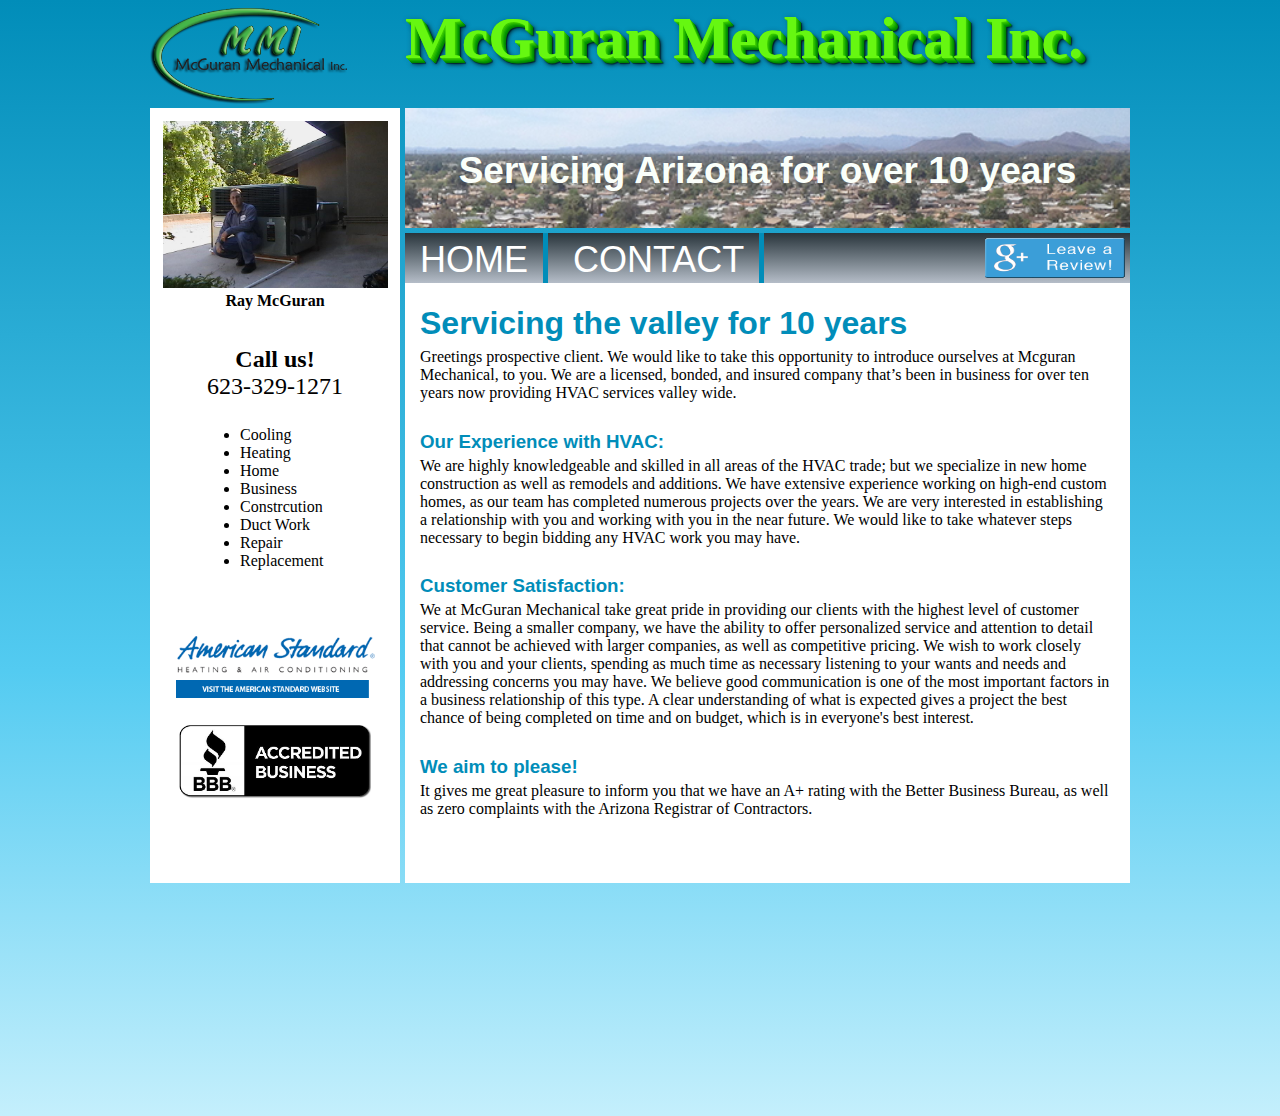
<file: index.html>
<!DOCTYPE html>
<head>
<meta http-equiv="Content-Type" content="text/html; charset=UTF-8">
<meta name="description" content="Air Conditioning Installment and Repairs">
<meta name="keywords" content="Arizona, Peoria, Fix, A/C, AC, A, C, Install, Repair, Repairs, Air, Conditioning, Cooling, Heating, Duct, Phoenix, Install, Repair, McGuran, Mechanical, Ray, Contact">
<meta name="author" content="Eric Luttenegger">
<meta name="sitelock-site-verification" content="4644" />
<link href="css/main.css" rel="stylesheet" />
<link rel="shortcut icon" href="images/logos/favicon.ico">
<title>McGuran Mechanical A/C Repair and Install</title>
</head>

<body>
<div id="main_wrap">
	<div id="top_section"> <!-- This is for the logos, business name, and banners -->
		<div class="banner_logo_wrap">
			<div id="logo">
				<a href="index.html"><img src="images/logos/McGuran-Mechanical.png" width="197" height="96" alt="McGuran Mechanical"></a>
			</div> <!-- End logo div -->
			<div class="Three-Dee">
                <header>
                <h1>McGuran Mechanical Inc.</h1>
                </header>
			</div>
    	</div> <!-- Banner Logo Wrap -->
    </div> <!-- top_section -->
	<div id="banner">
        <iframe src="edge/publish/web/McGuran.html">
        </iframe>
    </div><!-- banner div -->




	<div id="basic_info">
		<div class="profile_picture">
  			<p><img src="images/main/IMGA0113.JPG" width="225" height="167" alt="Ray McGuran"><br><b>Ray McGuran</b></p>
        <div id="contact-home">
        <li> <strong>Call us!<br>
        </strong> 623-329-1271</li>
        </div>
		</div><!-- End profile_picture -->
		<div id="info">
            <ul>
            <li> Cooling </li>
            <li> Heating </li>
            <li> Home </li>
            <li> Business </li>
            <li> Constrcution </li>
            <li> Duct Work </li>
            <li> Repair </li>
            <li> Replacement </li>
            </ul>
        </div><!-- info div -->
		<div id="standard_logo">
			<img src="images/logos/American_Standard_Logo.png" alt="America Standard" width="199" height="62">
		</div><!-- standard_logo div -->
		<div id="bbi_logo"> 
        	<a href=		"http://www.bbb.org/phoenix/business-reviews/air-conditioning-contractors-and-systems/mcguran-mechanical-in-phoenix-az-1000016017/" target="_blank"><img src="images/logos/BBBLogo.png" alt="BBB Acredited Business" width="192" height="77"></a>
		</div> <!-- End bbi_logo div -->
      
	</div><!-- End basic_info -->


	<div id="middle_section"> <!-- This is for all of the info such as about, a picture of client (Ray), and whatever else you want -->
		<div id="menu"> <!-- Main Menu div -->
            <nav>
           
            <li><a href="index.html">HOME</a></li>
            <li><a href="contact.html">CONTACT</a></li>
           
            </nav>
       	</div>
		<div id="menu_side">  
        <div id="gPlusLogo">
        <a href="https://plus.google.com/116427241172500970259/about?review=1&source=lo-ta&hl=en&gl=us" target="_blank"><img src="images/logos/gplus.png"></a>
        </div>
        </div>
        <div id="about">
            <h1>Servicing the valley for 10 years</h1>
            <p>
            Greetings prospective client. We would like to take this opportunity to introduce ourselves at Mcguran Mechanical, to you. We are a licensed, bonded, and insured company that’s been in business for over ten years now providing HVAC services valley wide.
            <br><h3 id="aboutCompany">Our Experience with HVAC:</h3><br><p> We are highly knowledgeable and skilled in all areas of the HVAC trade; but we specialize in new home construction as well as remodels and additions. We have extensive experience working on high-end custom homes, as our team has completed numerous projects over the years. We are very interested in establishing a relationship with you and working with you in the near future. We would like to take whatever steps necessary to begin bidding any HVAC work you may have.
            
              <h3 id="aboutCompany">Customer Satisfaction:</h3><br>
            
            <p>
            We at McGuran Mechanical take great pride in providing our clients with the highest level of customer service. Being a smaller company, we have the ability to offer personalized service and attention to detail that cannot be achieved with larger companies, as well as competitive pricing. We wish to work closely with you and your clients, spending as much time as necessary listening to your wants and needs and addressing concerns you may have. We believe good communication is one of the most important factors in a business relationship of this type. A clear understanding of what is expected gives a project the best chance of being completed on time and on budget, which is in everyone's best interest.
            </p>
            
            <h3 id="aboutCompany">We aim to please!</h3><br>
           <p> It gives me great pleasure to inform you that we have an A+ rating with the Better Business Bureau, as well as zero complaints with the Arizona Registrar of Contractors. 
            
            </p>
            
          
        </div><!-- about div -->
	</div><!-- middle section div -->
</div><!-- main_wrap div-->

</body>
</html>
</file>
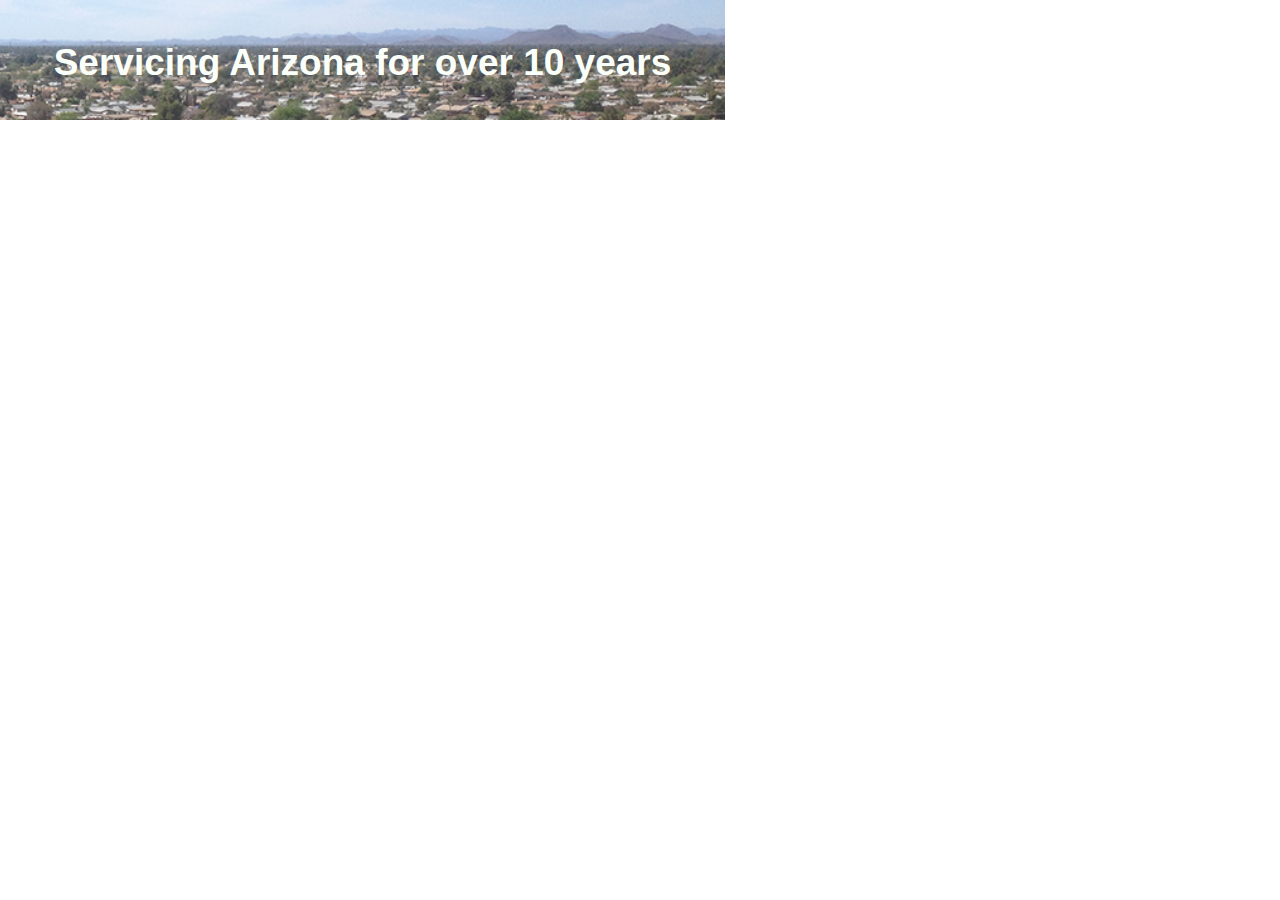
<file: edge/McGuran.html>
<!DOCTYPE html>
<html>
<head>
	<meta http-equiv="Content-Type" content="text/html; charset=utf-8">
	<meta http-equiv="X-UA-Compatible" content="IE=Edge,chrome=IE8"/>
	<title>Untitled</title>
<!--Adobe Edge Runtime-->
    <script type="text/javascript" charset="utf-8" src="McGuran_edgePreload.js"></script>
    <style>
        .edgeLoad-EDGE-4858368 { visibility:hidden; }
    </style>
<!--Adobe Edge Runtime End-->

</head>
<body style="margin:0;padding:0;">
	<div id="Stage" class="EDGE-4858368">
	</div>
</body>
</html>
</file>
<file: css/main.css>
@charset "UTF-8";
/* CSS Document */


#main_wrap{
	width:980px;
	height:1100px;
	overflow:hidden;
}

#main_wrap_contact{
	height:1100px;
	overflow:hidden;
}
.Three-Dee header h1{
	font-family: "Times New Roman", Times, serif;
	color: #66f711;
	font-size: 60px;
	text-shadow: 0px 0px 0 rgb(75,220,-10),1px 1px 0 rgb(57,202,-28),2px 2px 0 rgb(40,185,-45),3px 3px 0 rgb(22,167,-63),4px 4px 0 rgb(5,150,-80), 5px 5px 0 rgb(-12,133,-97),6px 6px 5px rgba(0,0,0,0.9),6px 6px 1px rgba(0,0,0,0.5),0px 0px 5px rgba(0,0,0,.2);
	line-height: 1em;
}

.Three-Dee p{
	text-align: center;
	font-family: ABeeZee;
	line-height: 1px;
	color: #66f711;
	font-size: 65px;
	text-shadow: 0px 0px 0 rgb(75,220,-10),1px 1px 0 rgb(57,202,-28),2px 2px 0 rgb(40,185,-45),3px 3px 0 rgb(22,167,-63),4px 4px 0 rgb(5,150,-80), 5px 5px 0 rgb(-12,133,-97),6px 6px 5px rgba(0,0,0,0.9),6px 6px 1px rgba(0,0,0,0.5),0px 0px 5px rgba(0,0,0,.2);
}

.Three-Dee h2{
	text-align:center;
	margin-top:-50px;
	margin-bottom:15px;
	color: #66f711;
	font-family: "Times New Roman", Times, serif;
		text-shadow: 0px 0px 0 rgb(75,220,-10),1px 1px 0 rgb(57,202,-28),2px 2px 0 rgb(40,185,-45),3px 3px 0 rgb(22,167,-63),4px 4px 0 rgb(5,150,-80), 5px 5px 0 rgb(-12,133,-97),6px 6px 5px rgba(0,0,0,0.9),6px 6px 1px rgba(0,0,0,0.5),0px 0px 5px rgba(0,0,0,.2);
}

#heat_cool{
	margin-top:-50px;
	width:1200px;
	text-align:center;
	font-family: ABeeZee ;
	line-height: 1em;
	font-size: 28px;
	text-shadow:0px 0px 0 rgb(75,220,-10),1px 1px 0 rgb(57,202,-28),2px 2px 0 rgb(40,185,-45),3px 3px 0 rgb(22,167,-63),4px 4px 0 rgb(5,150,-80), 5px 5px 0 rgb(-12,133,-97),6px 6px 5px rgba(0,0,0,0.9),6px 6px 1px rgba(0,0,0,0.5),0px 0px 5px rgba(0,0,0,.2);
}

body {
	margin-left:auto;
	margin-right:auto;
	width:980px;
	background: #018db9; /* Old browsers */

background: -moz-linear-gradient(top,  #018db9 0%, #53cbf1 60%, #c4effc 100%); /* FF3.6+ */

background: -webkit-gradient(linear, left top, left bottom, color-stop(0%,#018db9), color-stop(60%,#53cbf1), color-stop(100%,#c4effc)); /* Chrome,Safari4+ */

background: -webkit-linear-gradient(top,  #018db9 0%,#53cbf1 60%,#c4effc 100%); /* Chrome10+,Safari5.1+ */

background: -o-linear-gradient(top,  #018db9 0%,#53cbf1 60%,#c4effc 100%); /* Opera 11.10+ */

background: -ms-linear-gradient(top,  #018db9 0%,#53cbf1 60%,#c4effc 100%); /* IE10+ */

background: linear-gradient(to bottom,  #018db9 0%,#53cbf1 60%,#c4effc 100%); /* W3C */

filter: progid:DXImageTransform.Microsoft.gradient( startColorstr='#018db9', endColorstr='#c4effc',GradientType=0 ); /* IE6-9 */

}




/*.element { 
    -webkit-box-reflect: below -30px -webkit-gradient(linear, left top, left bottom, from(transparent), to(rgba(255, 255, 255, 0.3)));
	text-shadow: #000 0 -2px;
	
}*/
#top_section{
	margin-top:-40px;
	/*background-color:#0F6;*/
	
}

#logo{
	/*background-color:orange;*/
	float:left;
	width:250px;
	height:96px;
	margin-right:5px;
	
}



#banner iframe {
	padding-bottom:5px;
	float:right;
	margin-left:augo;
	margin-right:auto;
	overflow:hidden;
	height:120px;
	width:725px;
	border:none;
}


/****************************** MAIN MENU ********************************/

#menu{
	float:left;
	height:50px;
	width:auto;
	background: #28343b; /* Old browsers */
	background: -moz-linear-gradient(top,  #28343b 0%, #828c95 64%, #b5bdc8 100%); /* FF3.6+ */
	background: -webkit-gradient(linear, left top, left bottom, color-stop(0%,#28343b), color-stop(64%,#828c95), 			color-stop(100%,#b5bdc8)); /* Chrome,Safari4+ */
	background: -webkit-linear-gradient(top,  #28343b 0%,#828c95 64%,#b5bdc8 100%); /* Chrome10+,Safari5.1+ */
	background: -o-linear-gradient(top,  #28343b 0%,#828c95 64%,#b5bdc8 100%); /* Opera 11.10+ */
	background: -ms-linear-gradient(top,  #28343b 0%,#828c95 64%,#b5bdc8 100%); /* IE10+ */
	background: linear-gradient(to bottom,  #28343b 0%,#828c95 64%,#b5bdc8 100%); /* W3C */
	filter: progid:DXImageTransform.Microsoft.gradient( startColorstr='#28343b', endColorstr='#b5bdc8',GradientType=0 ); /* IE6-9 */
}

#menu_side{
	height:50px;
background: #28343b; /* Old browsers */
	background: -moz-linear-gradient(top,  #28343b 0%, #828c95 64%, #b5bdc8 100%); /* FF3.6+ */
	background: -webkit-gradient(linear, left top, left bottom, color-stop(0%,#28343b), color-stop(64%,#828c95), 			color-stop(100%,#b5bdc8)); /* Chrome,Safari4+ */
	background: -webkit-linear-gradient(top,  #28343b 0%,#828c95 64%,#b5bdc8 100%); /* Chrome10+,Safari5.1+ */
	background: -o-linear-gradient(top,  #28343b 0%,#828c95 64%,#b5bdc8 100%); /* Opera 11.10+ */
	background: -ms-linear-gradient(top,  #28343b 0%,#828c95 64%,#b5bdc8 100%); /* IE10+ */
	background: linear-gradient(to bottom,  #28343b 0%,#828c95 64%,#b5bdc8 100%); /* W3C */
	filter: progid:DXImageTransform.Microsoft.gradient( startColorstr='#28343b', endColorstr='#b5bdc8',GradientType=0 ); /* IE6-9 */
}


nav {
	font-family:Arial, Helvetica, sans-serif;
	clear:both;
	font-size:36px;
	list-style:none;
	color:#FFF;
	display:inline-block;
	background: #28343b; /* Old browsers */
	background: -moz-linear-gradient(top,  #28343b 0%, #828c95 64%, #b5bdc8 100%); /* FF3.6+ */
	background: -webkit-gradient(linear, left top, left bottom, color-stop(0%,#28343b), color-stop(64%,#828c95), 			color-stop(100%,#b5bdc8)); /* Chrome,Safari4+ */
	background: -webkit-linear-gradient(top,  #28343b 0%,#828c95 64%,#b5bdc8 100%); /* Chrome10+,Safari5.1+ */
	background: -o-linear-gradient(top,  #28343b 0%,#828c95 64%,#b5bdc8 100%); /* Opera 11.10+ */
	background: -ms-linear-gradient(top,  #28343b 0%,#828c95 64%,#b5bdc8 100%); /* IE10+ */
	background: linear-gradient(to bottom,  #28343b 0%,#828c95 64%,#b5bdc8 100%); /* W3C */
	filter: progid:DXImageTransform.Microsoft.gradient( startColorstr='#28343b', endColorstr='#b5bdc8',GradientType=0 ); /* IE6-9 */
	
}




nav li {
	line-height:150%;
	height:50px;
	padding-left:15px;
	padding-right:15px;
	display:inline-block;
	border-style: solid;
	border-left:none;
	border-top:none;
	border-bottom:none;
	border-right-color:#018DB9;
	border-right-width:5px;
}

nav a:link, li a:visited {
	text-decoration:none;	
	color:#FFF;
	  -webkit-transition: all 1s ease-out;
  -moz-transition: all 1s ease-out;
  -o-transition: all 1s ease-out;
  transition: all 1s ease-out;
}

nav li a:hover{
	text-shadow:0 0 10px #0F0;
	color:#66F713;
}

nav li a:active {
	text-shadow:0 0 10px #0FF;
	color:#0CF;
}

/***************************** CONTENT ************************************/
#middle_section1{
	background-color:#FFF;
	min-width:725px;
	height:900px;
	float:right;
	overflow:hidden;
}
#middle_section{
	background-color:#FFF;
	height:auto;
	max-width:725px;
	float:right;
	overflow:hidden;
}

#basic_info{
	float:left;
	width:auto;
	height:775px;
	background-color:#FFF;
	overflow:hidden;
}


#basic_info2{
	float:left;
	width:250px;
	height:1000px;
	background-color:#FFF;
}
.profile_picture{
	text-align:center;
	padding:10px;
	margin-top:-13px;
}


#info{
	margin-left:auto;
	margin-right:auto;
	width:150px;
	list-style:circle;
}

#contact{
	margin-top:30px;
	width:200px;
}

#contact-main{
	margin-top:100px;
	font-size:20px;
	width:200px;
}

#contact-main li{
	list-style:none;
}

#contact-home {
	font-size:24px;
	text-align:center;
	padding-top:20px;
}

#contact-home li{
	list-style:none;
}
#contact li{
	list-style:none;
}
#img_bottom{
	vertical-align:bottom;
}
#standard_logo{
	text-align:center;
	padding-top:50px;
	vertical-align:bottom;
}

#bbi_logo{
	/*background-color:red;*/
	padding-top:20px;
	text-align:center;
	float:left;
	width:250px;
	height:77px;
	margin-left:auto;
	margin-right:auto;
}

#gPlusLogo {
	float:right;
	text-align:center;
	width:250px;
}
#gPlusLogo img {
	margin-top:5px;
	margin-right:-100px;
	width:140px;
	height:40px;
	
}


#about{
	float: left;
	padding-left: 5px;
	width: auto;
	height: 600px;
	background-color:#FFF;
}
#iframe_wrap{
	background-color:#FFF;
	width:940px;
	overflow:hidden;
}
#iframe_form iframe{
	width:60%;
	border:none;
}

#about h1{
	color:#018DB9;
	padding-left:10px;
	font-family:"Trebuchet MS", Arial, Helvetica, sans-serif;
	margin-bottom:-20px;
}

#about h3 {
	font-family:"Trebuchet MS", Arial, Helvetica, sans-serif;
	padding-left:10px;
	margin-bottom:-40px;
	color:#018DB9;
}

 #about p{
	 padding:10px;
	 padding-right:20px;
 }
 
 #basicImg{
	 margin-top:10px;
	 margin-left:auto;
	 margin-right:auto;
	 text-align:center;
 }




   .form-label-left{
            width:150px !important;
        }
        .form-line{
            padding-top:12px;
            padding-bottom:12px;
        }
        .form-label-right{
            width:150px !important;
        }
        .form-all{
            width:690px;
            color:#555 !important;
            font-family:'Lucida Grande';
            font-size:14px;
        }
</file>
